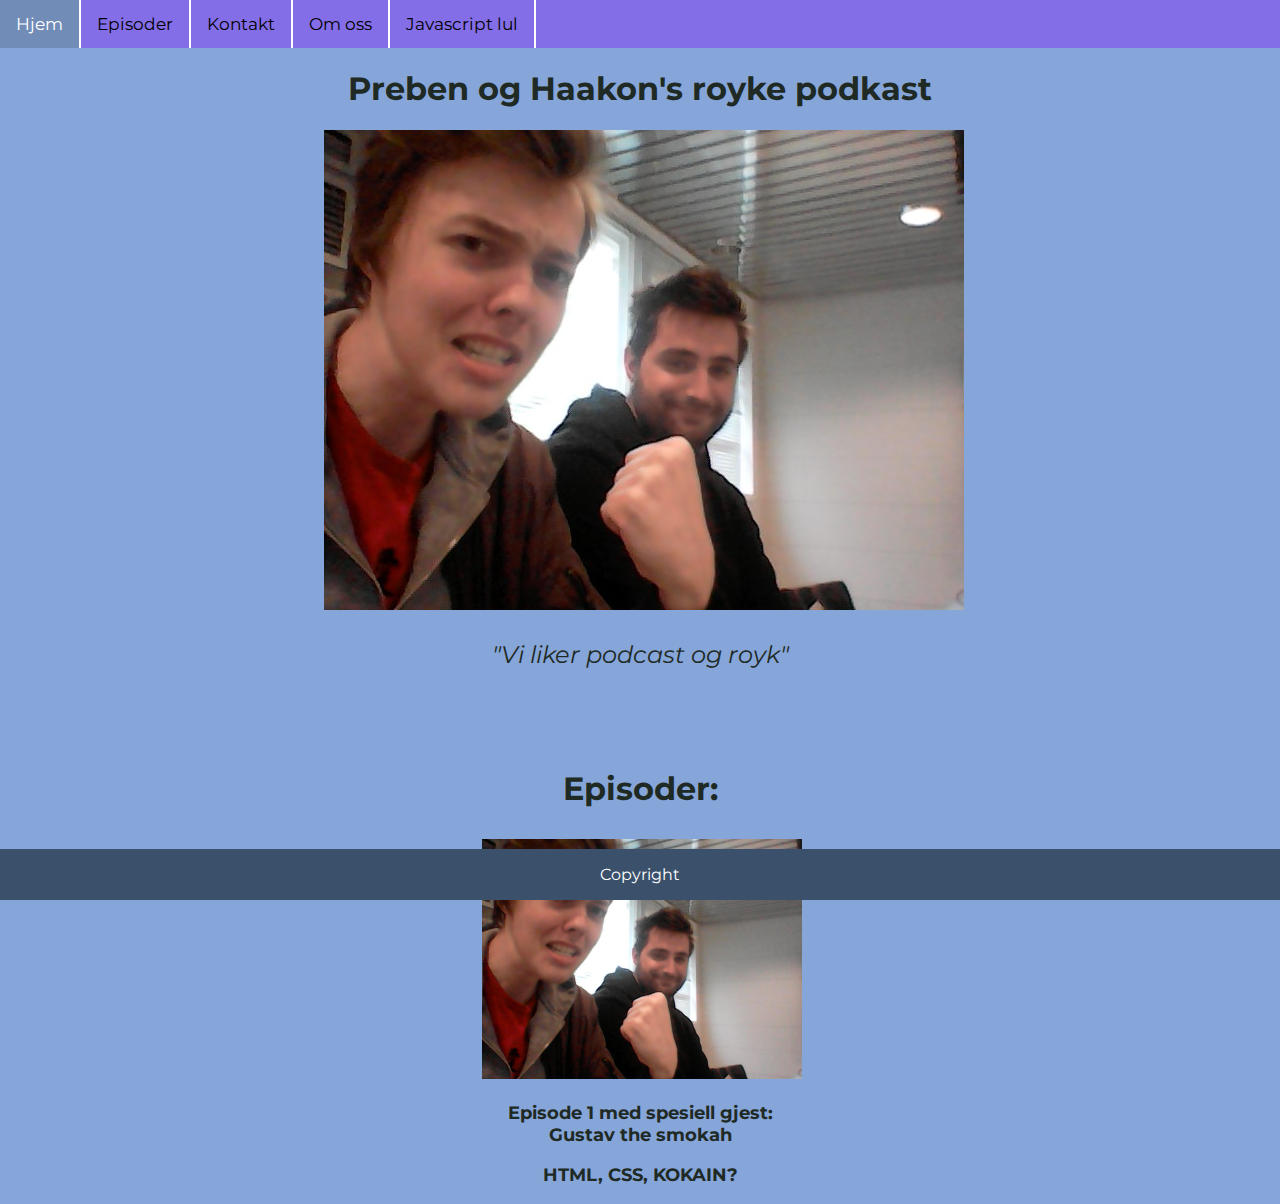
<file: index.html>
<!DOCTYPE html>

<html>
    <head>
        <title>Preben og håkon podcast</title>
        <link rel ="stylesheet" href = "main.css">
        <!-- Font -->
        
    </head>

    <body>
        <div class="topnav">
            <a class="active" href="#home">Hjem</a>
            <a href="Episode.html">Episoder</a>
            <a href="contact.html">Kontakt</a>
            <a href="about.html">Om oss</a>
            <a href = "java.html">Javascript lul</a>
          </div>
        <h1 class = "title">Preben og Haakon's royke podkast</h1>

        <div class = "Hero">
            <img src = "pictures/prebhak.jpg">
            <p><em>"Vi liker podcast og royk"</em></p>
        </div>

        <h1 class = title>Episoder:</h1>
        <div class = "alle">
            <!-- <a href = "Episode.html">Alle episoder</a> -->
        </div>

        <div class = "episode">
            <a href = "episode_1.html">
            <img src = "pictures/prebhak.jpg" width = 320 height = 240>
        </a>
            <!-- <a href = "episode_1.html">Episode 1</a> -->
            <p class = "epi_tit"><b>Episode 1 med spesiell gjest: Gustav the smokah</b></p>
            <p class = "Tags"><strong>HTML,   CSS,   KOKAIN?</strong></p>
        </div>
        <footer class="footer">
            <p>Copyright</p>
            </footer>
    </body>
</html>
</file>
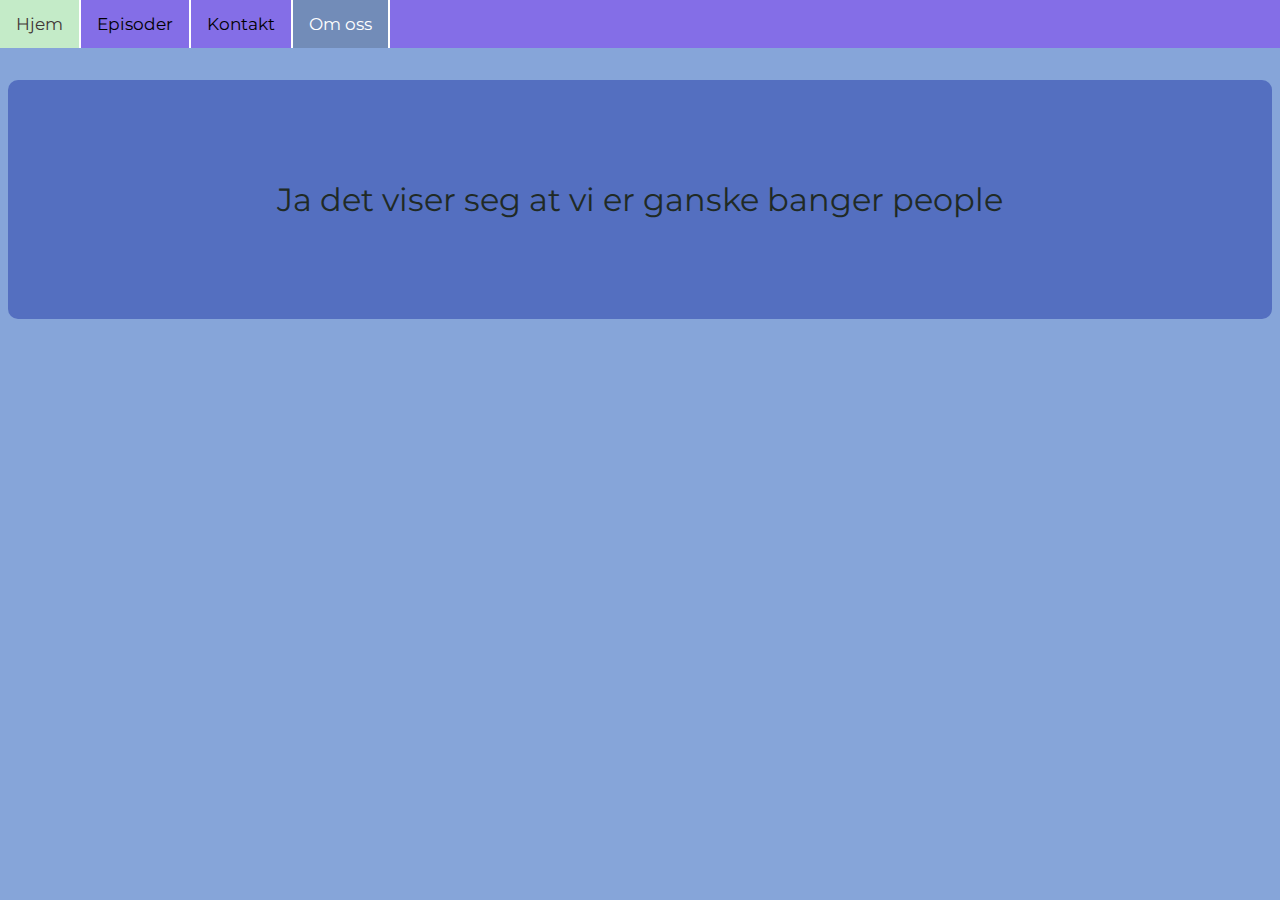
<file: about.html>
<!DOCTYPE html>
<head>
    <title>Vi er kul</title>

    <link rel = "stylesheet" href = "main.css">
</head>

<body>
    <div class="topnav">
        <a href="index.html">Hjem</a>
        <a href="Episode.html">Episoder</a>
        <a href="contact.html">Kontakt</a>
        <a class="active" href="about.html">Om oss</a>
      </div>
    <p class = "aboutPage">Ja det viser seg at vi er ganske banger people</p>
</body>
</file>
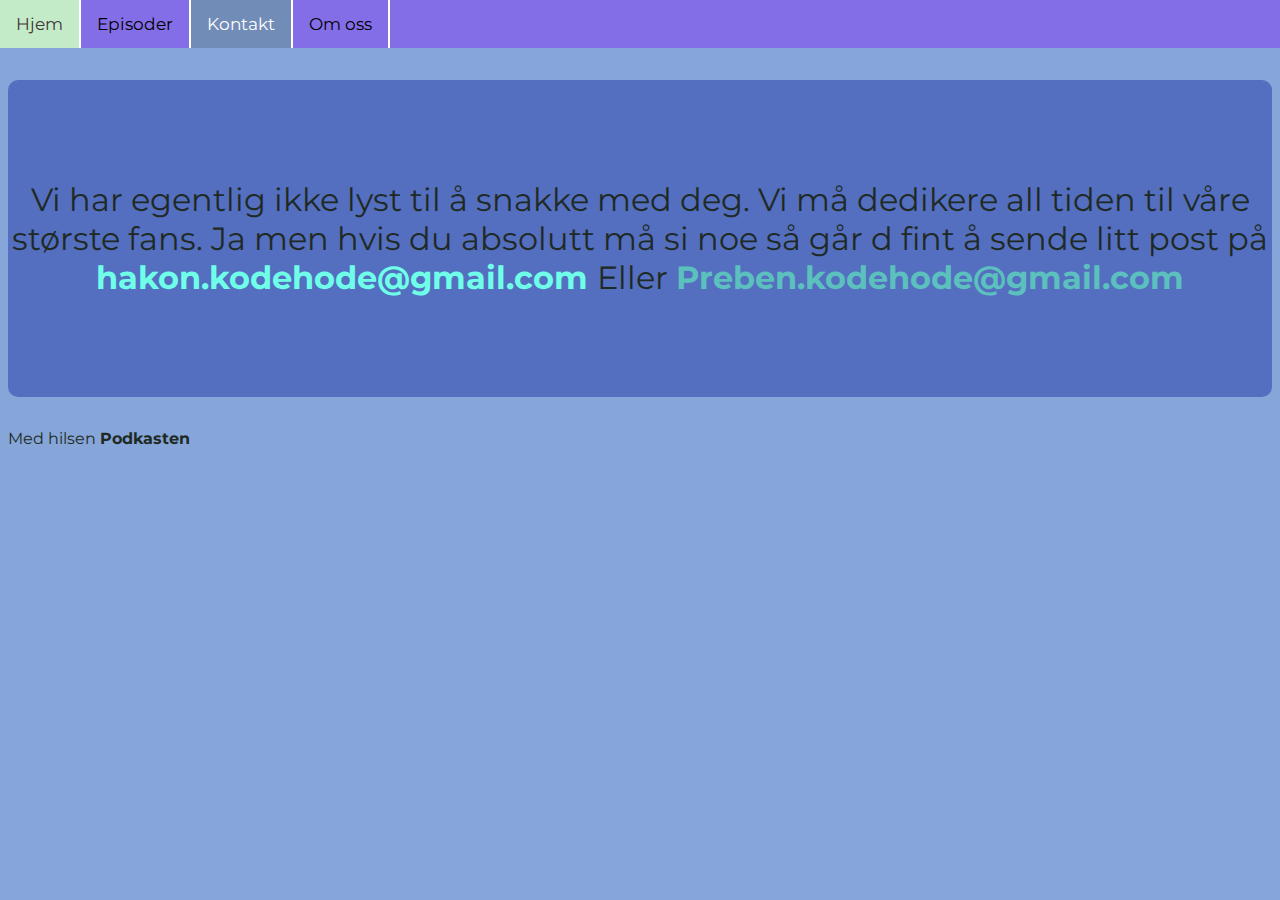
<file: contact.html>
<!DOCTYPE html>
<html>
<head>
    <title>Ikke kontakt oss takk</title>
    <link rel = "stylesheet" href = "main.css">
</head>
<body>
    <div class="topnav">
        <a href="index.html">Hjem</a>
        <a href="Episode.html">Episoder</a>
        <a class="active"href="contact.html">Kontakt</a>
        <a href="about.html">Om oss</a>
      </div>
    <p class = "aboutPage">Vi har egentlig ikke lyst til å snakke med deg. Vi må dedikere all tiden
         til våre største fans. Ja men hvis du absolutt må si noe så går d fint å sende litt post på 
         <strong style = "color:#6fffe9;">hakon.kodehode@gmail.com </strong> Eller
         <strong style = "color: #5bc0be">Preben.kodehode@gmail.com</strong>
         <p>Med hilsen <span style="font-weight:bold">Podkasten</span></p>
    </p>



</body>
</html>
</file>
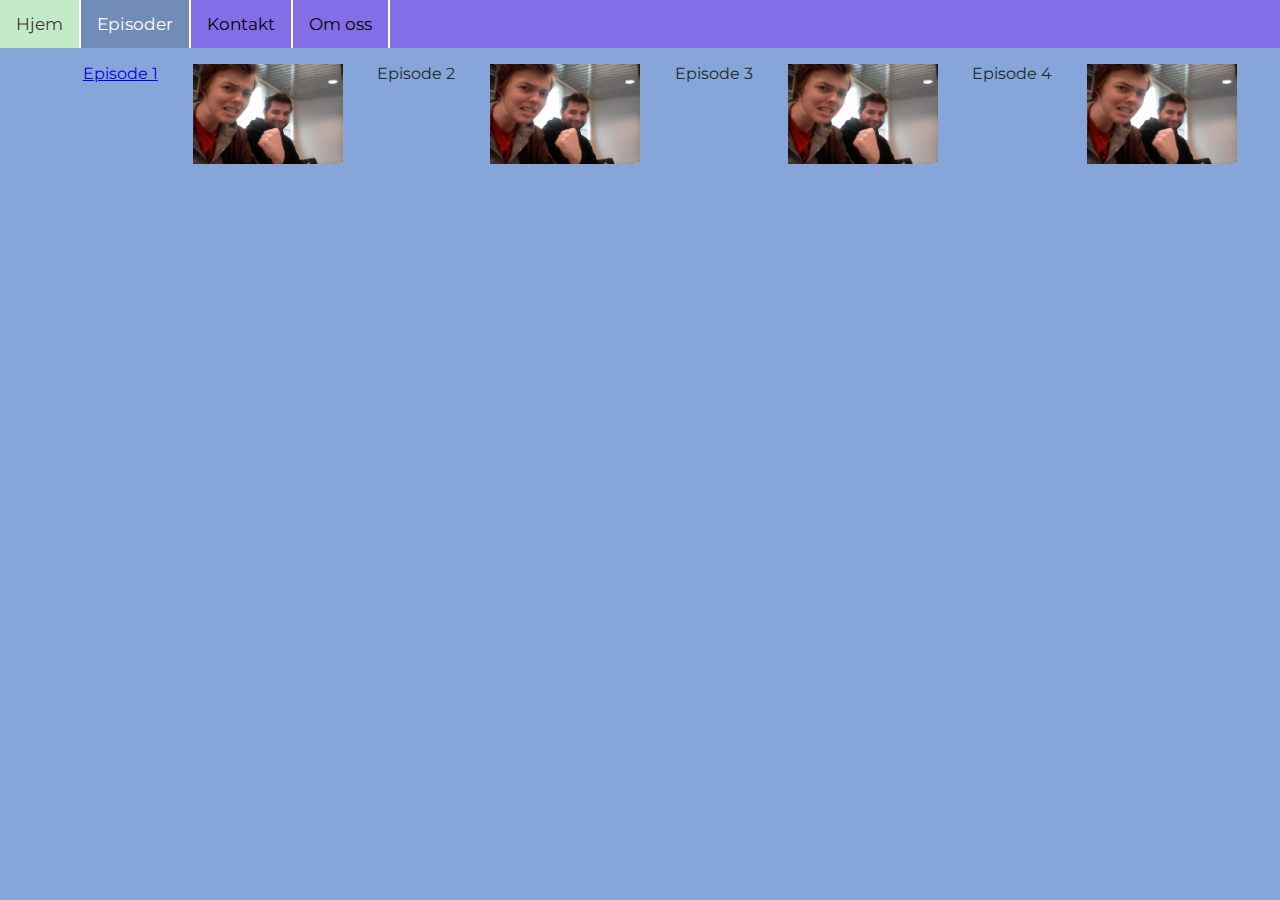
<file: Episode.html>
<!DOCTYPE html>
<html>
    <head>
        <title>Episoder</title>
        <link rel = "stylesheet" href = "main.css">
    </head>
    <body>
        <div class="topnav">
            <a href="index.html">Hjem</a>
            <a class="active" href="Episode.html">Episoder</a>
            <a href="contact.html">Kontakt</a>
            <a href="about.html">Om oss</a>
          </div>
        <ul class = "episode-list">
            <li ><a href = "episode_1.html">Episode 1</a></li>
            <img src = "pictures/prebhak.jpg" width = 150 height = 100>
            <li>Episode 2</li>
            <img src = "pictures/prebhak.jpg" width = 150 height = 100>
            <li>Episode 3</li>
            <img src = "pictures/prebhak.jpg" width = 150 height = 100>
            <li>Episode 4</li>
            <img src = "pictures/prebhak.jpg" width = 150 height = 100>
        </ul>
        <div clas = "episode-pictures">
<!-- her skal det egentlig være episode bilder -->
        </div>
    </body>
</html>
</file>
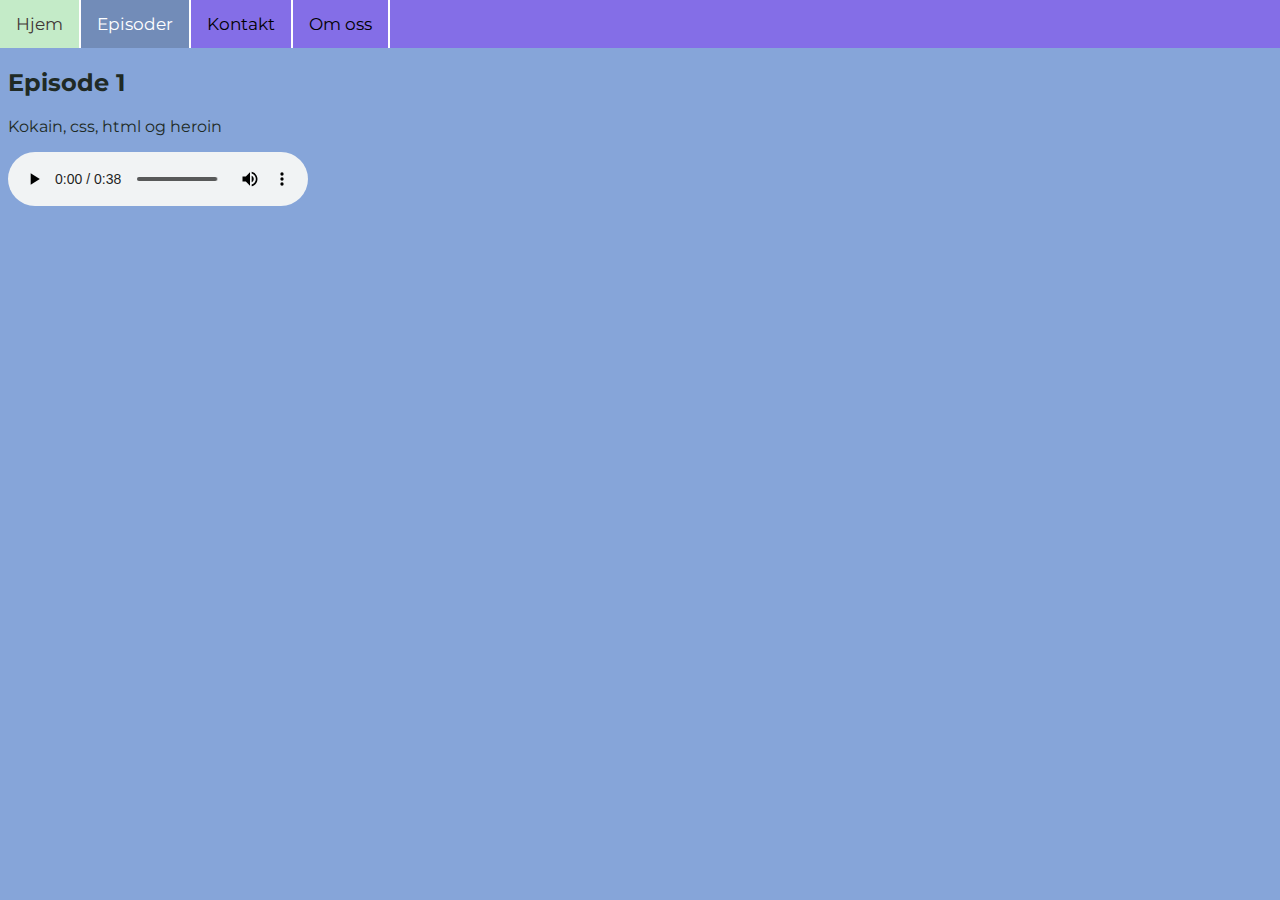
<file: episode_1.html>
<!DOCTYPE html>

<html>
    <!-- <head>Episode 1</head> -->
    <link rel = "stylesheet" href = "main.css">

</html>

<body>
    <div class="topnav">
        <a href="index.html">Hjem</a>
        <a class = "active" href="Episode.html">Episoder</a>
        <a href="contact.html">Kontakt</a>
        <a href="about.html">Om oss</a>
      </div>
    <h2>Episode 1</h2>
    <p>Kokain, css, html og heroin</p>
    <audio controls>
        <source src="/Podcasts/ep1.mp4" type="audio/mp4">
      </audio>
      
</body>
</file>
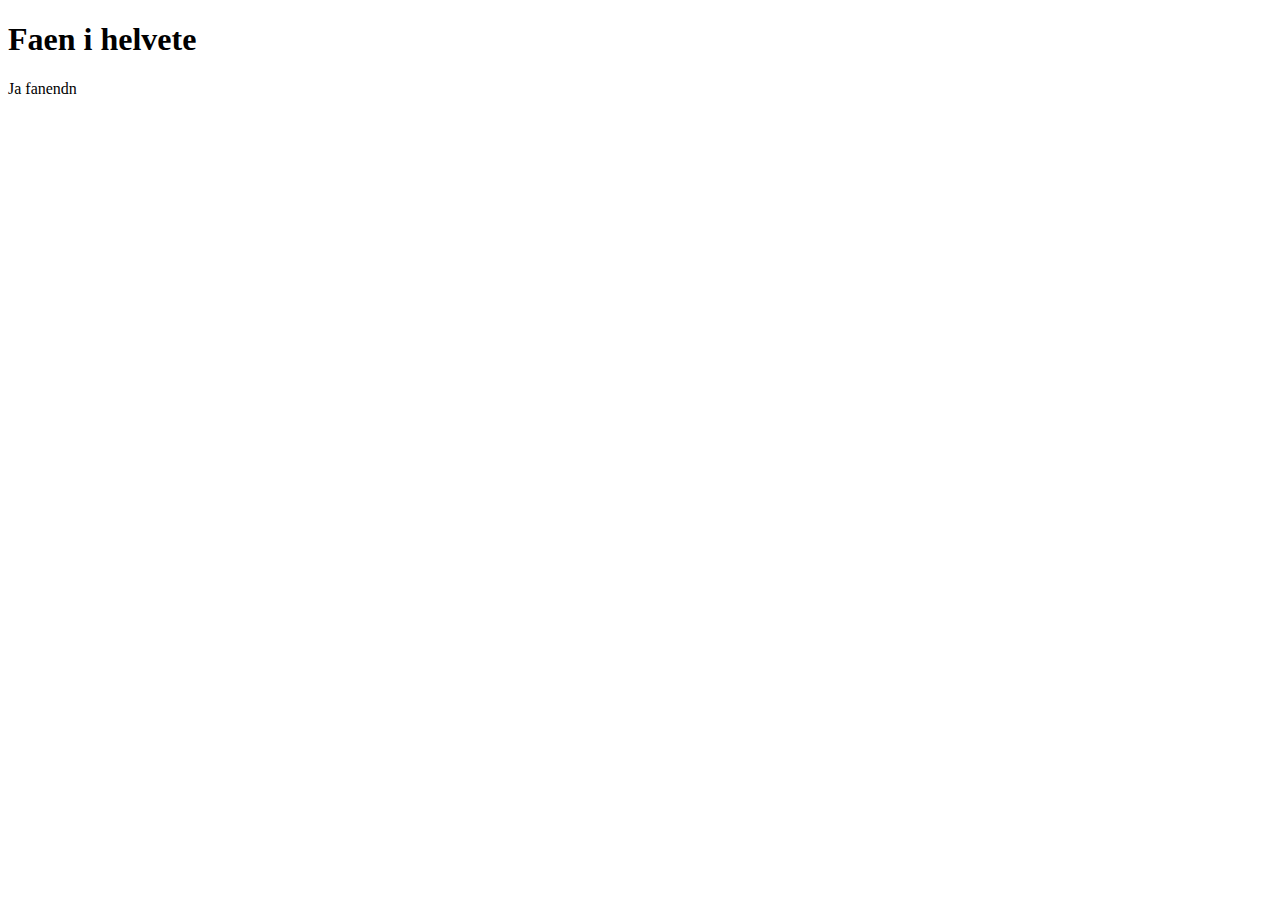
<file: java.html>
<!DOCTYPE html>
<html>
    <head>
        <title>
            koka javascriptmoment
            <link rel = "script" href = "js.js">
        </title>
    </head>

    <body>


    <h1>Faen i helvete</h1>
    <p>Ja fanendn</p>



    </body>

</html>
</file>
<file: main.css>
@import url('https://fonts.googleapis.com/css2?family=Montserrat:wght@200&display=swap');

body {
   
    background-color: #86a5d9;/*#0B132B;*/
    
    font-family: 'Montserrat', sans-serif;
    color:#202a25;
}



.title {
    
    text-align: center;
    animation-name: fade;
    animation-duration: 1s;

}

.alle {
    text-align:center;
    padding-bottom: 10px;

    font-size: 32px;
    /* border-bottom:solid white; */
    /* margin-top: -100px; */
}

.Hero {
    display:block;
    margin-left:auto;
    margin-right:auto;
    width:50%;
    margin-bottom: 100px;
    text-align:center;
    font-size: 24px;
    animation-name: fade;
    animation-duration: 1s;
    
}

.episode {
    display:block;
    margin-left:auto;
    margin-right:auto;
    width: 25%;
    font-size: 18px;
    text-align: center;
    transition: width 2s;
}
.episode:hover {
    
    transition-delay: .05s;
    width: 20%;
}
.epi_tit {
width:auto;

}


.Tags {
    margin-top: 0px;
}


.topnav {
    margin-top: -8px;
    margin-left: -8px;
    margin-right: -8px;
    background-color: #846ee7;/*#86a5d9;*/
    overflow: hidden;
  }
  
  
  .topnav a {
      /* display:flex; */
      /* justify-content:space-evenly; */
    float: left; 
    color: #000;
    text-align: center;
    padding: 14px 16px;
    text-decoration: none;
    font-size: 17px;
    border-right: solid 2px white; /*kanskje vet egt ikke om det så mad fugly ut eller*/
    /* animation-name: fade; */
    /* animation-duration: 1s; */
    

  }
  
  
  .topnav a:hover {
    
    color: rgb(65, 55, 55);
    transition: background-color .5s;
    background-color: #c4ebc8;
  }
  
  
  .topnav a.active {
    background-color: #728cb8;
    color: white;
  }
  
  .footer {
    position: fixed;
    left: 0;
    bottom: 0;
    width: 100%;
    background-color: #3a506b;
    color: white;
    text-align: center;
  }
  
  .aboutPage {
   text-align:center;
   font-size: 32px;
   padding-top: 100px;
   padding-bottom:100px;

   background-color:#546fc0;
   
   border-radius: 10px;
   animation-name: fade;
   animation-duration: 500ms;
   transition: transform 1s, padding-top 1s, padding-bottom 1s;
   
  }
  .aboutPage:hover {
    transform: scaleY(1.1);


  }

  .episode-list {
      display: flex;
      justify-content:space-evenly;
      list-style-type: none;
      animation-name: fade;
      animation-duration: 1s;
     
  }

  .episode-pictures {
   display:flex;
   justify-content: space-evenly;
  }

  @keyframes fade {
      0% {
          filter:opacity(0);
          color:255, 255, 255, 0;
      }
      10% {
          filter:opacity(.1);
          color: 255, 255, 255, .1;
          }
      20% {
          filter:opacity(.2);
          color: 255, 255, 255, .2;
      }    
      30% {
          filter:opacity(.3);
          color: 255, 255, 255, .3;
      }
      40% {
          filter:opacity(.4);
          color: 255, 255, 255, .4;
      }
      50% {
          filter:opacity(.5);
          color: 255, 255, 255, .5;
      }
      60% {
          filter:opacity(.6);
          color: 255, 255, 255, .6;
      }
      70% {
          filter:opacity(.7);
          color: 255, 255, 255, .7;
      }
      80% {
          filter:opacity(.8);
          color: 255, 255, 255, .8;
      }
      90% {
          filter:opacity(.9);
          color: 255, 255, 255, .9;
      }
      100% {
          filter:opacity(1);
          color: 255, 255, 255, 1;
      }
    }
</file>
